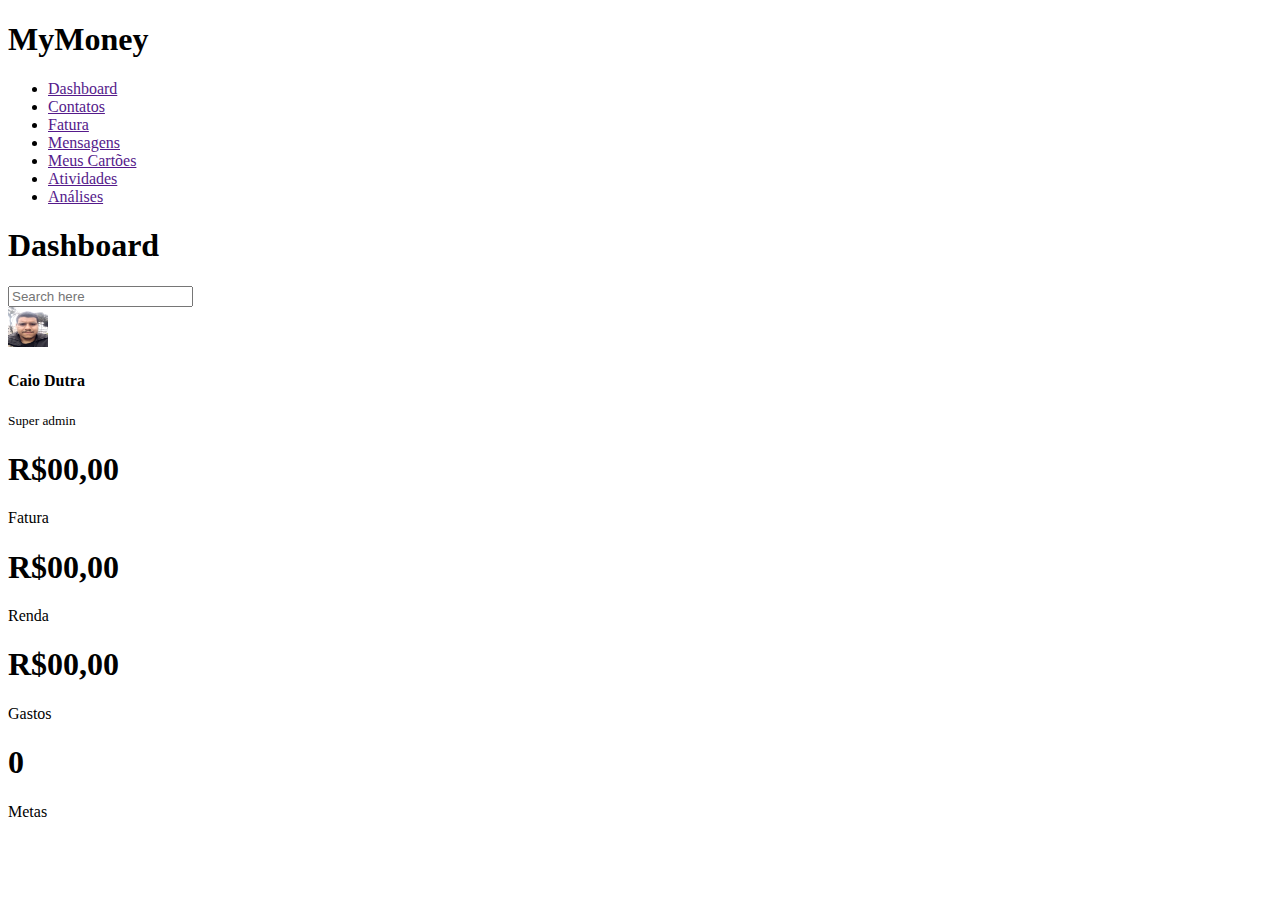
<file: Dashboard/index.html>
<!DOCTYPE html>
<html lang="pt-br">
<head>
    <meta charset="UTF-8">
    <meta http-equiv="X-UA-Compatible" content="IE=edge">
    <meta name="viewport" content="width=device-width, initial-scale=1.0">
    <title>MyMoney</title>
    <link rel="stylesheet" href="https://maxst.icons8.com/vue-static/landings/line-awesome/line-awesome/1.3.0/css/line-awesome.min.css">
    <link rel="stylesheet" href="/Dashboard/css/style.css">
</head>
<body>

    <div class="sidebar">
        <div class="sidebar-brand">
            <h1><span class="las la-piggy-bank"></span> MyMoney</h1>
        </div>

        <div class="sidebar-menu">
            <ul>
                <li>
                    <a href=""><span class="las la-home"></span>
                    <span>Dashboard</span></a>
                </li>
                <li>
                    <a href=""><span class="las la-users"></span>
                    <span>Contatos</span></a>
                </li>
                <li>
                    <a href=""><span class="las la-file-invoice"></span>
                    <span>Fatura</span></a>
                </li>
                <li>
                    <a href=""><span class="las la-comment"></span>
                    <span>Mensagens</span></a>
                </li>
                <li>
                    <a href=""><span class="las la-credit-card"></span>
                    <span>Meus Cartões</span></a>
                </li>
                <li>
                    <a href=""><span class="las la-chart-pie"></span>
                    <span>Atividades</span></a>
                </li>
                <li>
                    <a href=""><span class="las la-poll"></span>
                    <span>Análises</span></a>
                </li>
            </ul>
        </div>
    </div>

    <div class="main-content">
        <header>
            <h1>
                <label for="">
                    <span class="las la-bars"></span>
                </label>

                Dashboard
            </h1>

            <div class="search-wrapper">
                <span class="las la-search"></span>
                <input type="search" placeholder="Search here" />
            </div>

            <div class="user-wrapper">
                <img src="/Dashboard/img/2.jpeg" width="40px" height="40px" alt="">
                <div>
                    <h4>Caio Dutra</h4>
                    <small>Super admin</small>
                </div>
            </div>
        </header>

        <main>

            <div class="cards">
                <div class="card-single">
                    <div>
                        <h1>R$00,00</h1>
                        <span>Fatura</span>
                    </div>
                    <div>
                        <span class="las la-file-invoice"></span>
                    </div>
                </div>

                <div class="card-single">
                    <div>
                        <h1>R$00,00</h1>
                        <span>Renda</span>
                    </div>
                    <div>
                        <span class="las la-donate"></span>
                    </div>
                </div>

                <div class="card-single">
                    <div>
                        <h1>R$00,00</h1>
                        <span>Gastos</span>
                    </div>
                    <div>
                        <span class="las la-coins"></span>
                    </div>
                </div>

                <div class="card-single">
                    <div>
                        <h1>0</h1>
                        <span>Metas</span>
                    </div>
                    <div>
                        <span class="las la-chart-line"></span>
                    </div>
                </div>
            </div>

        </main>
    </div>
        

</body>
</html>
</file>
<file: Dashboard/css/style.css>
@import url('https://fonts.googleapis.com/css2?family=Poppins:wght@300;400;500;600&display=swap');

:root {
    --main-color: #58af9b;
    --color-dark: #1D2231;
    --text-grey: #8390a2;
}
</file>
